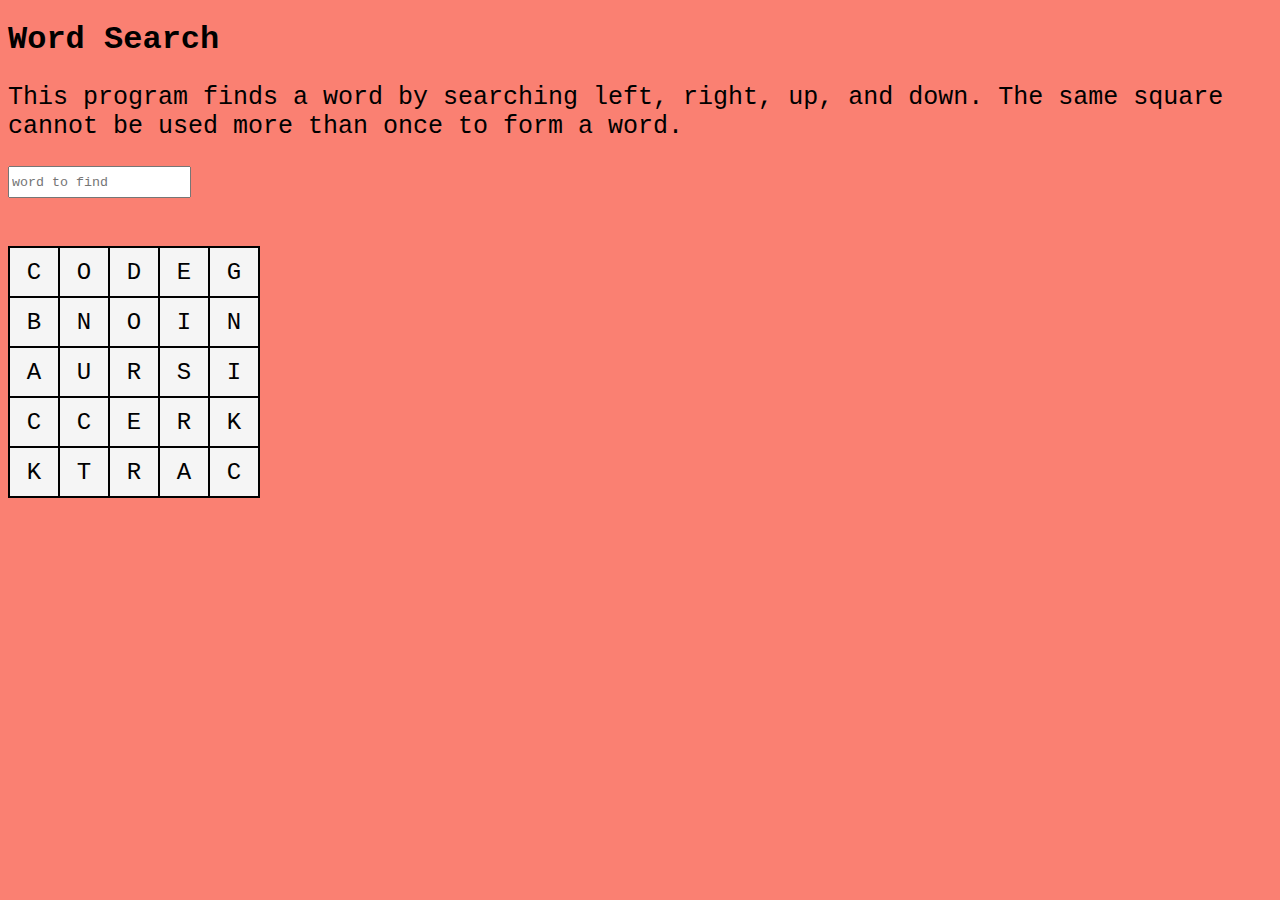
<file: Anagram/index.html>
<!DOCTYPE html>
<html>

<head>
	<title>Word Search</title>
	<link href="style.css" rel="stylesheet">
	<script src="script.js" defer>

	</script>
</head>

<body>
	<h1>Word Search</h1>
	<p id="infoText">This program finds a word by searching left, right, up, and down. The same square cannot be used more than once to form a word.</p>
	<input type="text" id="letters" placeholder="word to find"></input>
	<br></br>
	<div id="grid">
      <div class="row">
        <div class="square">C</div>
        <div class="square">O</div>
        <div class="square">D</div>
        <div class="square">E</div>
        <div class="square">G</div>
      </div>
      <div class="row">
        <div class="square">B</div>
        <div class="square">N</div>
        <div class="square">O</div>
        <div class="square">I</div>
        <div class="square">N</div>
      </div>
      <div class="row">
        <div class="square">A</div>
        <div class="square">U</div>
        <div class="square">R</div>
        <div class="square">S</div>
        <div class="square">I</div>
      </div>
      <div class="row">
        <div class="square">C</div>
        <div class="square">C</div>
        <div class="square">E</div>
        <div class="square">R</div>
        <div class="square">K</div>
      </div>
      <div class="row">
        <div class="square">K</div>
        <div class="square">T</div>
        <div class="square">R</div>
        <div class="square">A</div>
        <div class="square">C</div>
      </div>
    </div>
	<p id="solP">Word not Found</p>
</body>

</html>
</file>
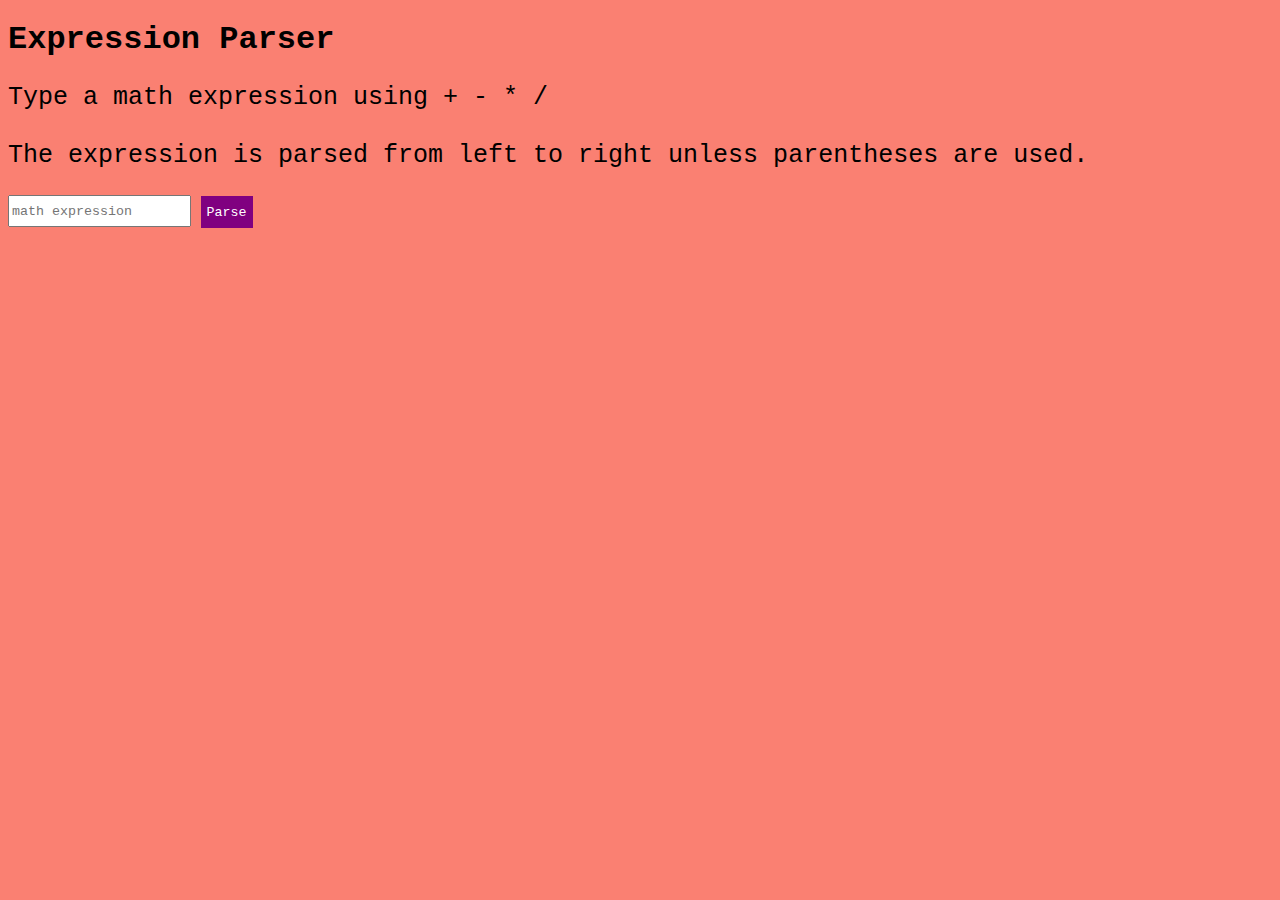
<file: Expression_parser/index.html>
<!DOCTYPE html>
<html>

<head>
	<title>Expression Parser</title>
	<link href="style.css" rel="stylesheet">
	<script src="script.js" defer>

	</script>
</head>

<body>
	<h1>Expression Parser</h1>
	<p id="infoText">Type a math expression using + - * / <br></br> The expression is parsed from left to right unless parentheses are used.</p>
	<input type="text" id="expression" placeholder="math expression"></input>
	<button id="parseBut">Parse</button>
	<p id="solP"></p>
</body>

</html>
</file>
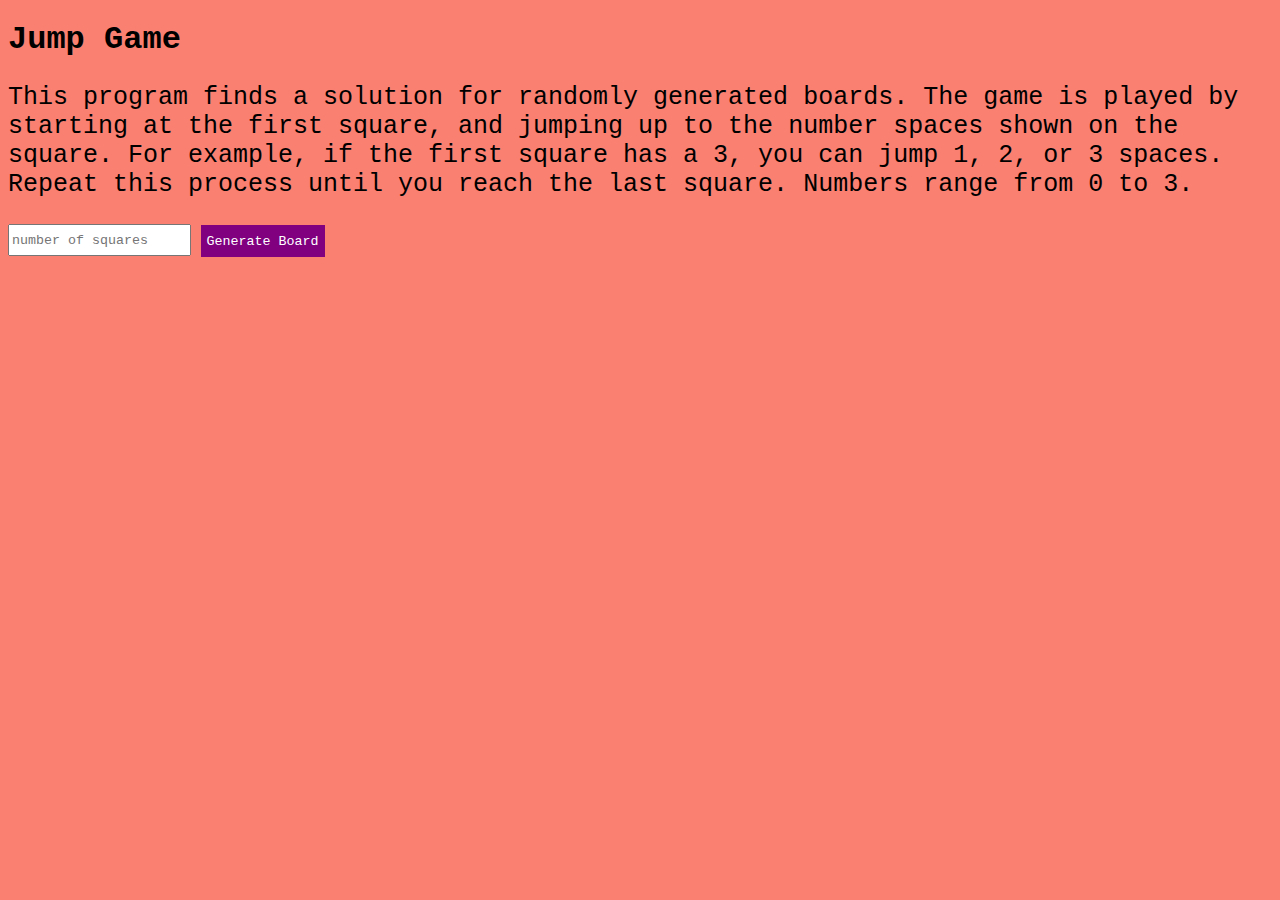
<file: Jump_game/index.html>
<!DOCTYPE html>
<html>

<head>
	<title>Jump Game</title>
	<link href="style.css" rel="stylesheet">
	<script src="script.js" defer>

	</script>
</head>

<body>
	<h1>Jump Game</h1>
	<p id="infoText">This program finds a solution for randomly generated boards. The game is played by starting at the first square, and jumping up to the number spaces shown on the square. For example, if the first square has a 3, you can jump 1, 2, or 3 spaces. Repeat this process until you reach the last square. Numbers range from 0 to 3.</p>
	<input type="number" id="numOfSquares" placeholder="number of squares" min="1" max = "25"></input>
	<button id="enterBut">Generate Board</button>
	<div id="holder"></div>
	<p id="solP"></p>
</body>

</html>
</file>
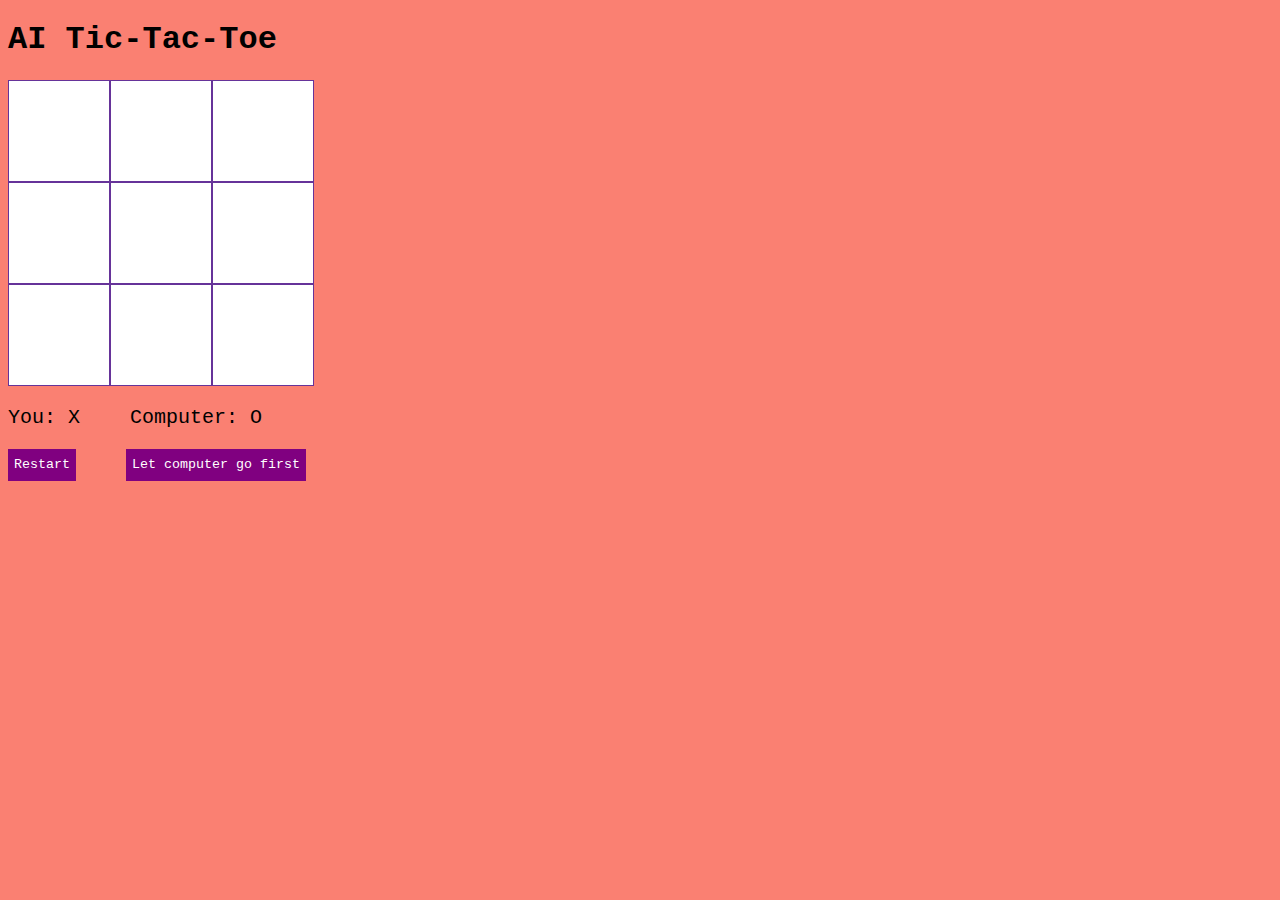
<file: AI_Tic_Tac_Toe/aiindex.html>
<!DOCTYPE html>
<html>
  <head>
    <meta charset="utf-8">
    <meta name="viewport" content="width=device-width">
    <title>AI Tic-Tac-Toe</title>
    <link href="aistyle.css" rel="stylesheet" type="text/css" />
  </head>
  <body>
		<h1>AI Tic-Tac-Toe</h1>

		<div id="grid">
      <div>
        <div class="square" data-index="0"></div>
        <div class="square" data-index="1"></div>
        <div class="square" data-index="2"></div>
      </div>
      <div>
        <div class="square" data-index="3"></div>
        <div class="square" data-index="4"></div>
        <div class="square" data-index="5"></div>
      </div>
      <div>
        <div class="square" data-index="6"></div>
        <div class="square" data-index="7"></div>
        <div class="square" data-index="8"></div>
      </div>
    </div>

    <p id="outcomePar">
    </p>

		<div id="players">
      <p id="youParagraph">You: X</p>
      <p id="compParagraph">Computer: O</p>
    </div>

		<div id="buttons">
      <button id="restartButton">Restart</button>
      <button id="switchButton">Let computer go first</button>
    </div>
    <script src="aiscript.js"></script>
  </body>
</html>
</file>
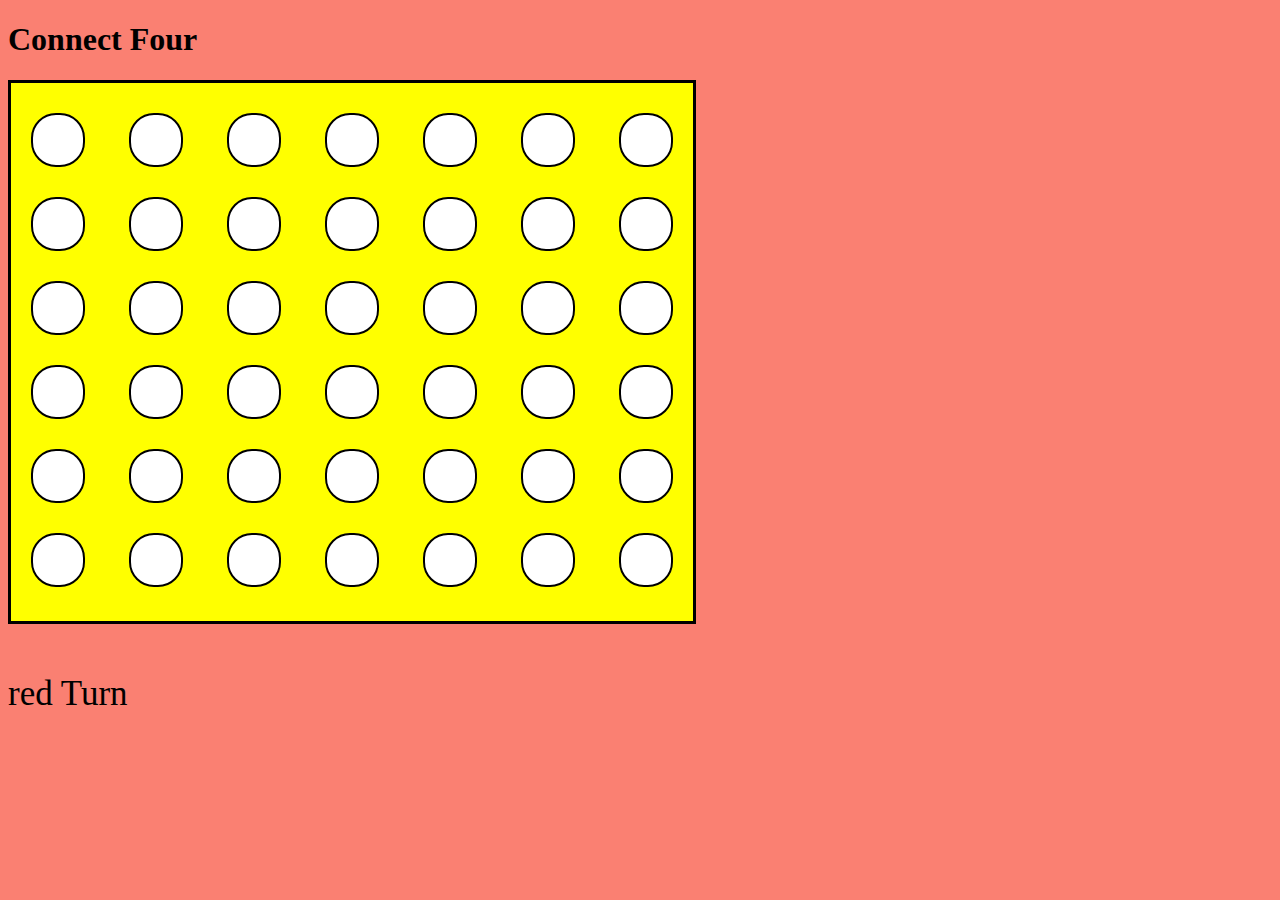
<file: Connect_four/connectindex.html>
<!DOCTYPE html>
<html>

<head>
    <title>Connect Four</title>
    <link rel="stylesheet" href="connectstylesheet.css" type="text/css">
</head>

<body>
    <h1>Connect Four</h1>
    <div id="bigDiv">
        <div class="column">
            <div class="circle" data-y="0"></div>
            <div class="circle" data-y="1"></div>
            <div class="circle" data-y="2"></div>
            <div class="circle" data-y="3"></div>
            <div class="circle" data-y="4"></div>
            <div class="circle" data-y="5"></div>
        </div>
        <div class="column">
            <div class="circle" data-y="0"></div>
            <div class="circle" data-y="1"></div>
            <div class="circle" data-y="2"></div>
            <div class="circle" data-y="3"></div>
            <div class="circle" data-y="4"></div>
            <div class="circle" data-y="5"></div>
        </div>
        <div class="column">
            <div class="circle" data-y="0"></div>
            <div class="circle" data-y="1"></div>
            <div class="circle" data-y="2"></div>
            <div class="circle" data-y="3"></div>
            <div class="circle" data-y="4"></div>
            <div class="circle" data-y="5"></div>
        </div>
        <div class="column">
            <div class="circle" data-y="0"></div>
            <div class="circle" data-y="1"></div>
            <div class="circle" data-y="2"></div>
            <div class="circle" data-y="3"></div>
            <div class="circle" data-y="4"></div>
            <div class="circle" data-y="5"></div>
        </div>
        <div class="column">
            <div class="circle" data-y="0"></div>
            <div class="circle" data-y="1"></div>
            <div class="circle" data-y="2"></div>
            <div class="circle" data-y="3"></div>
            <div class="circle" data-y="4"></div>
            <div class="circle" data-y="5"></div>
        </div>
        <div class="column">
            <div class="circle" data-y="0"></div>
            <div class="circle" data-y="1"></div>
            <div class="circle" data-y="2"></div>
            <div class="circle" data-y="3"></div>
            <div class="circle" data-y="4"></div>
            <div class="circle" data-y="5"></div>
        </div>
        <div class="column">
            <div class="circle" data-y="0"></div>
            <div class="circle" data-y="1"></div>
            <div class="circle" data-y="2"></div>
            <div class="circle" data-y="3"></div>
            <div class="circle" data-y="4"></div>
            <div class="circle" data-y="5"></div>
        </div>
    </div>
    <p id="winnerPar"></p>
    <p id="turn">red Turn</p>

    <script type="text/javascript" src="connectscript.js"></script>
</body>

</html>
</file>
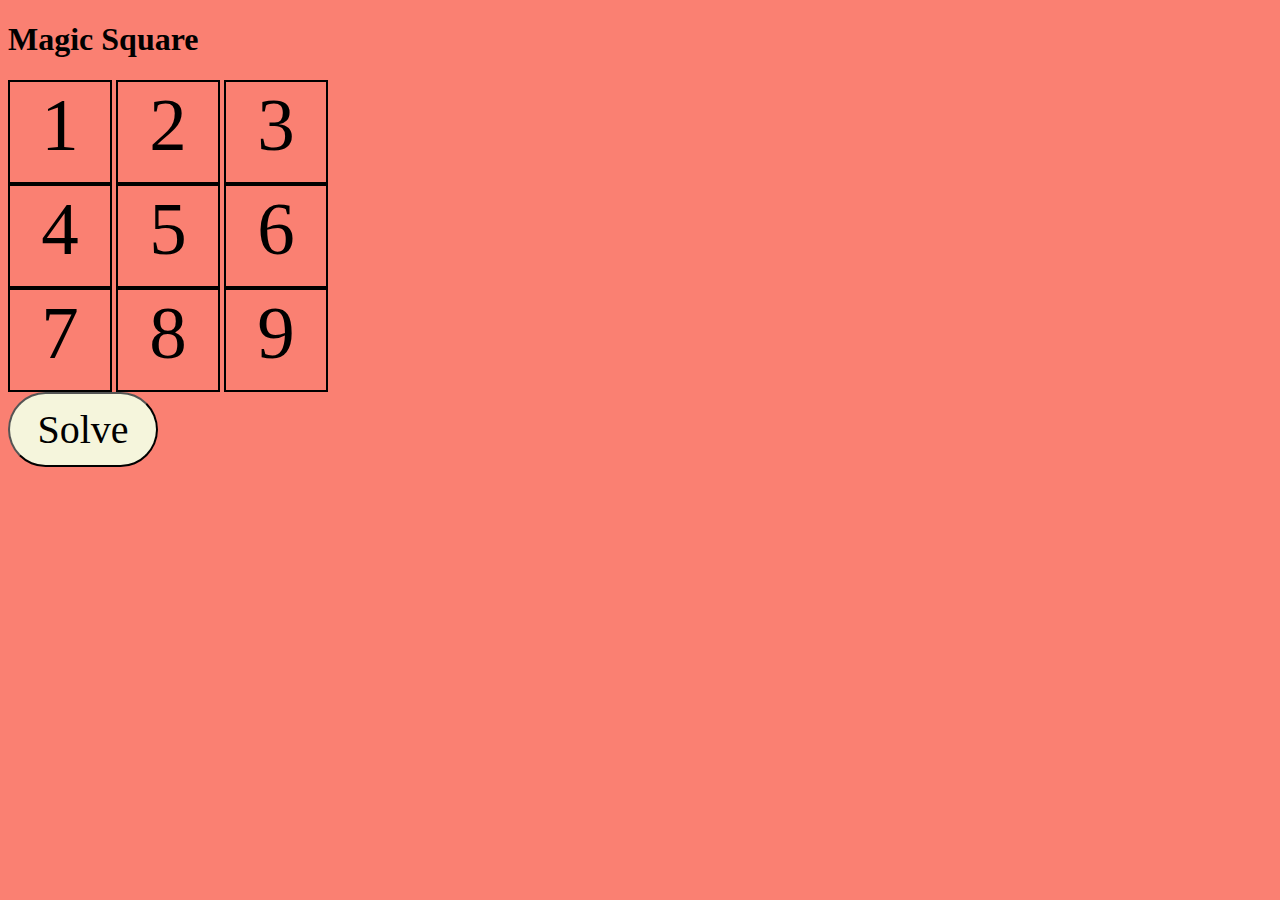
<file: Magic_square/magicindex.html>
<!DOCTYPE html>
<html>

<head>
    <title>Magic Square</title>
    <link rel="stylesheet" href="magicstylesheet.css" type="text/css">
</head>

<body>
    <h1>Magic Square</h1>
    <div id="bigBox1">
        <div class="box"></div>
        <div class="box"></div>
        <div class="box"></div>
    </div>
    <div id="bigBox2">
        <div class="box"></div>
        <div class="box"></div>
        <div class="box"></div>
    </div>
    <div id="bigBox3">
        <div class="box"></div>
        <div class="box"></div>
        <div class="box"></div>
    </div>
    <button id="solver">Solve</button>
    <p id="winPar"></p>
    <script type="text/javascript" src="magicscript.js"></script>
</body>

</html>
</file>
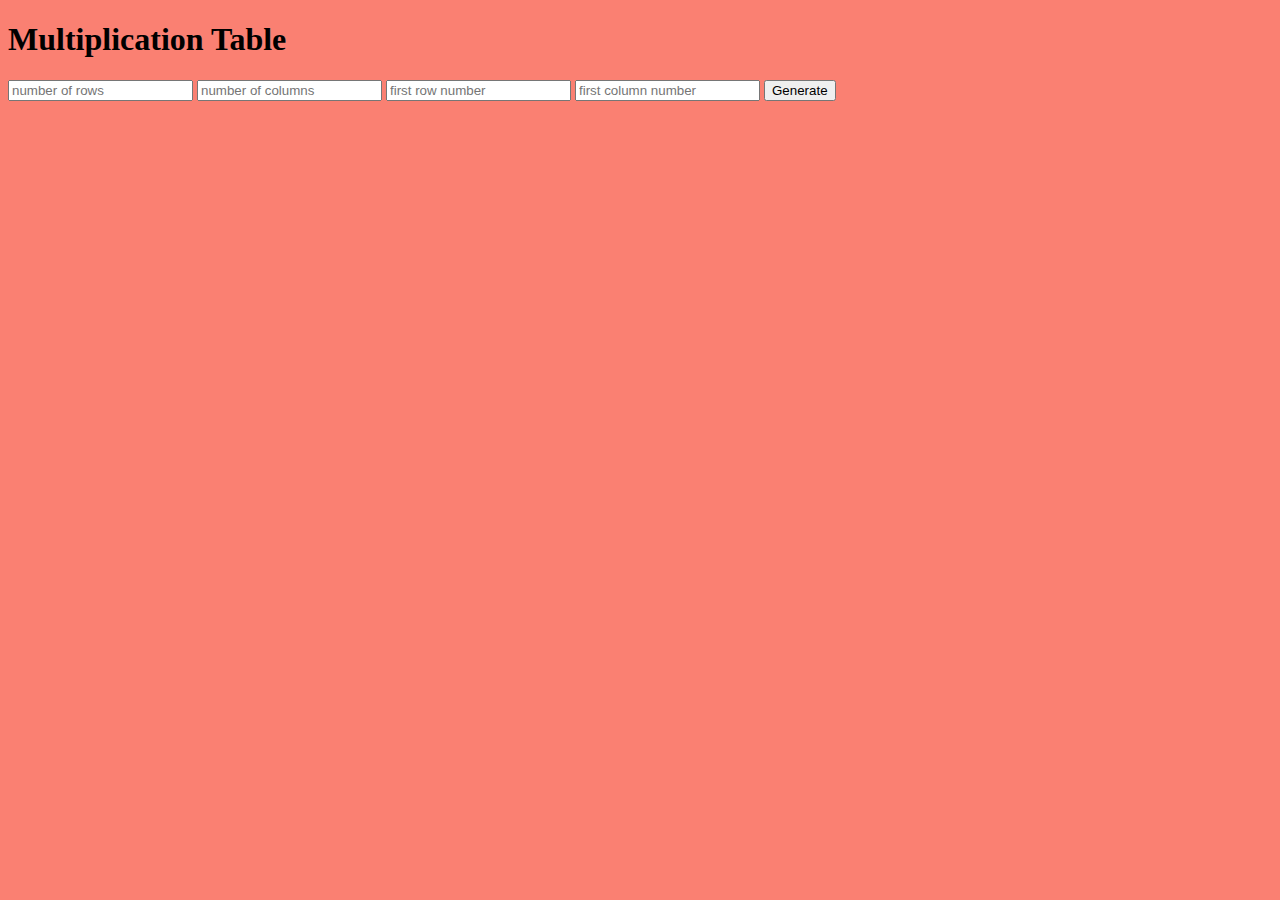
<file: Multiplication_generator/multindex.html>
<!DOCTYPE html>
<html>

<head>
    <title>Multiplication Table</title>
    <link rel="stylesheet" href="multstylesheet.css" type="text/css">
</head>

<body>
    <h1>Multiplication Table</h1>

    <!--number box for the user to type the number of rows-->
    <input type="number" min="0" placeholder="number of rows" id="numberOfRows">

    <!--number box for the user to type the number of columns-->
    <input type="number" min="0" placeholder="number of columns" id="numberOfColumns">

    <!--number box for the user to type the first row number-->
    <input type="number" placeholder="first row number" id="firstRowNumber">

    <!--number box for the user to type the first column number-->
    <input type="number" placeholder="first column number" id="firstColumnNumber">

    <!--button to generate the multiplication table-->
    <button id="generateButton">Generate</button>

    <!--box to hold the multiplication table-->
    <div id="box"></div>

    <script type="text/javascript" src="multscript.js"></script>
</body>

</html>
</file>
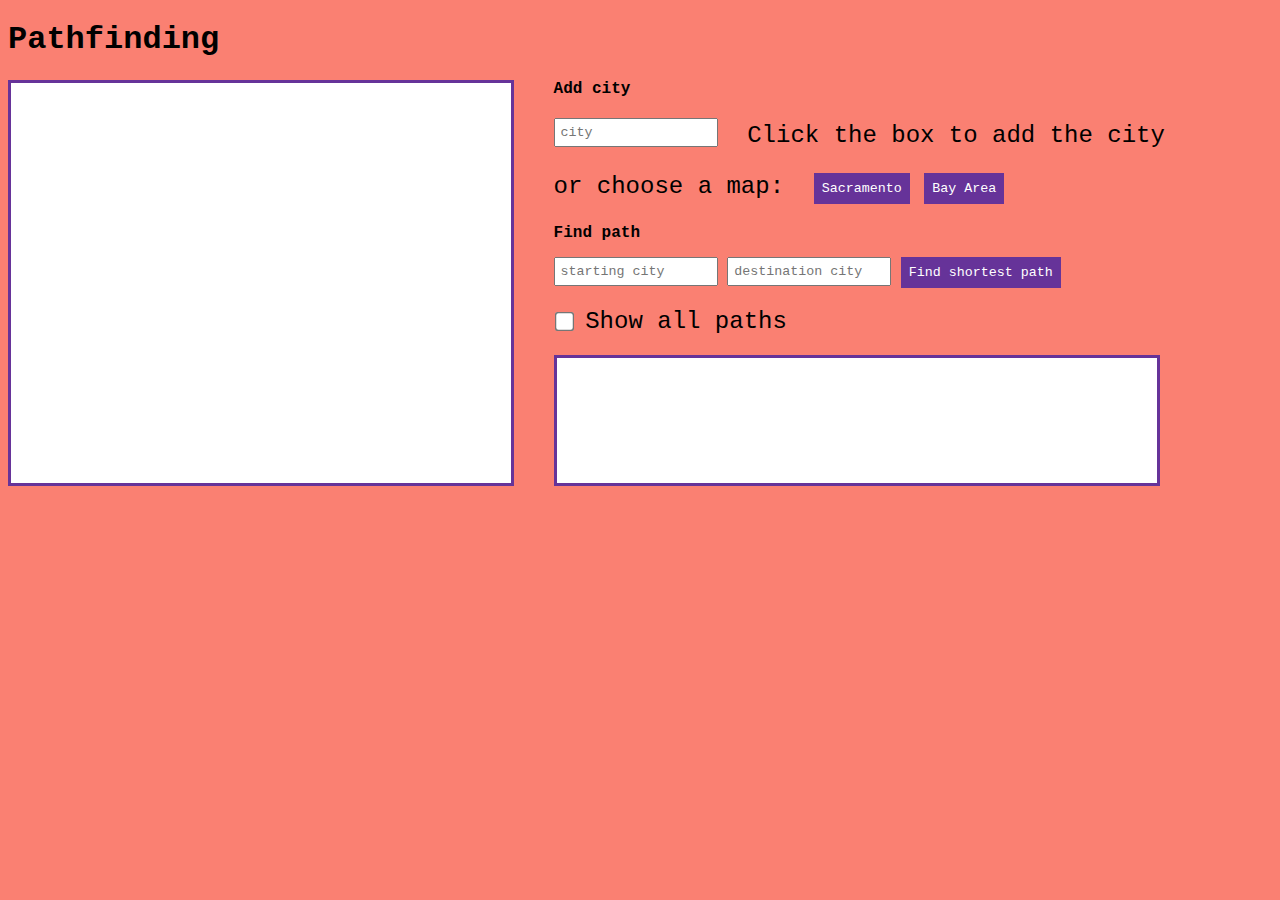
<file: Pathfinder/pathindex.html>
<!DOCTYPE html>
<html>

<head>
	<title>Pathfinding</title>
	<link href="pathstyle.css" rel="stylesheet">
	<script src="pathscript.js" defer>

	</script>
</head>

<body>
	<h1>Pathfinding</h1>
	<div id="box">
		<canvas width="500" height="400" id="canvas"></canvas>
	</div>
	<div id="features">
		<strong>Add city</strong>
		<div>
			<input type="text" id="newCity" placeholder="city">
      <p id="newCityP">Click the box to add the city</p>    
    </div>
		<div>
        <p id="chooseMP">or choose a map:</p>
				<button id="sacButton">Sacramento</button>
				<button id="bayAreaBut">Bay Area</button>
    </div>
		<div class="inputSection">
        <div>
          <strong>Find path</strong>
        </div>

        <div>
          <input type="text" placeholder="starting city" autocomplete="off" id="city1Input">
          <input type="text" placeholder="destination city" autocomplete="off" id="city2Input">
          <button id="pathButton">Find shortest path</button>
        </div>
    </div>
		<div class="inputSection">
        <input type="checkbox" id="showAllCheckbox">
        <label for="showAllCheckbox">Show all paths</label>
    </div>
		<div id="pathsBox"></div>
	</div>
</body>

</html>
</file>
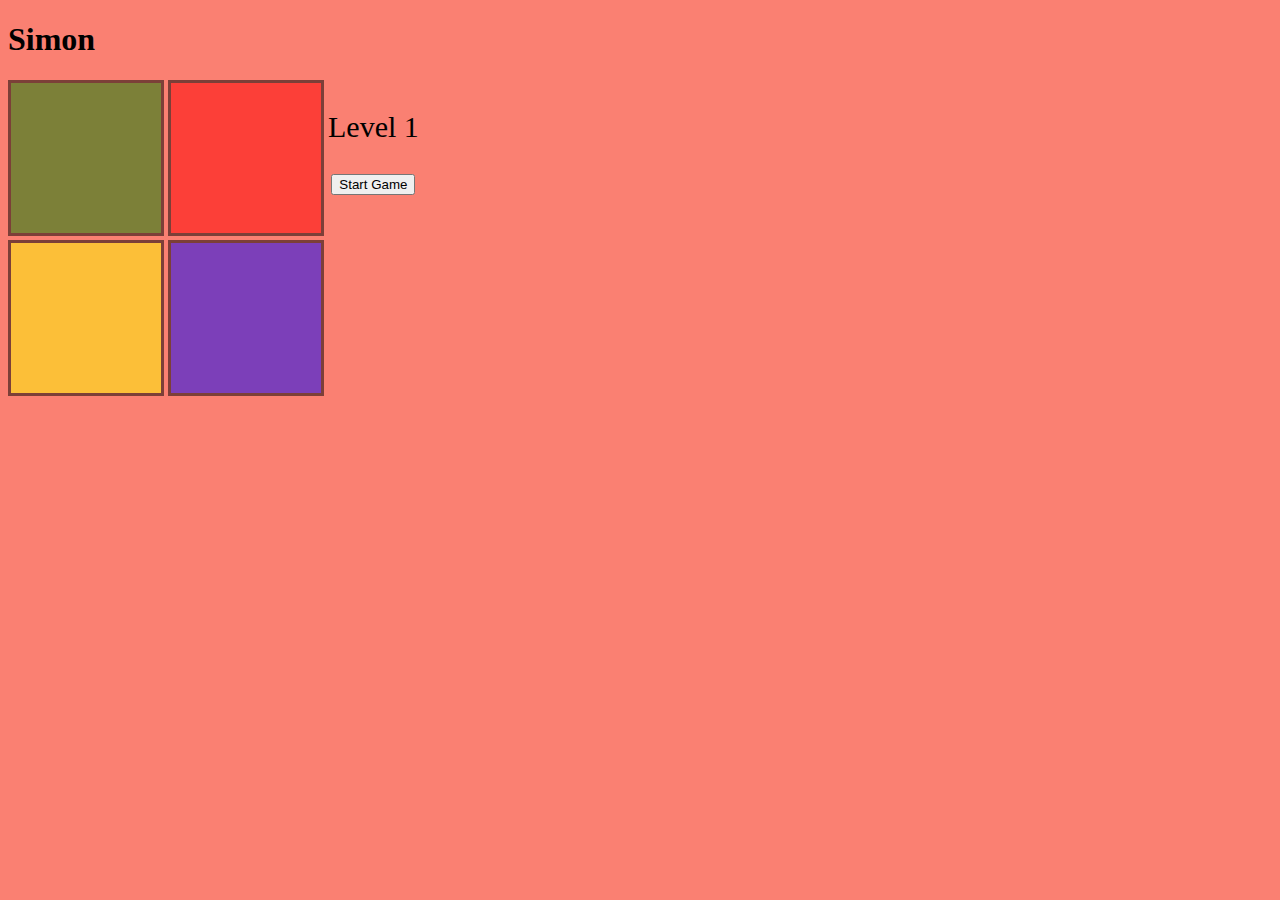
<file: Simon/simonindex.html>
<!DOCTYPE html>
<html>

<head>
    <title>Simon</title>
    <link rel="stylesheet" href="simonstylesheet.css" type="text/css">
</head>

<body>
    <h1>Simon</h1>
    <div>
        <div id="test">
            <div>
                <div id="s1" class="square"></div>
                <div id="s2" class="square"></div>
            </div>
            <div>
                <div id="s3" class="square"></div>
                <div id="s4" class="square"></div>
            </div>
        </div>
        <div id="controls">
            <p id="level"> Level 1</p>
            <button id="start"> Start Game</button>
        </div>
    </div>
    <p id="winPar"></p>
    <script type="text/javascript" src="simonscript.js"></script>
</body>

</html>
</file>
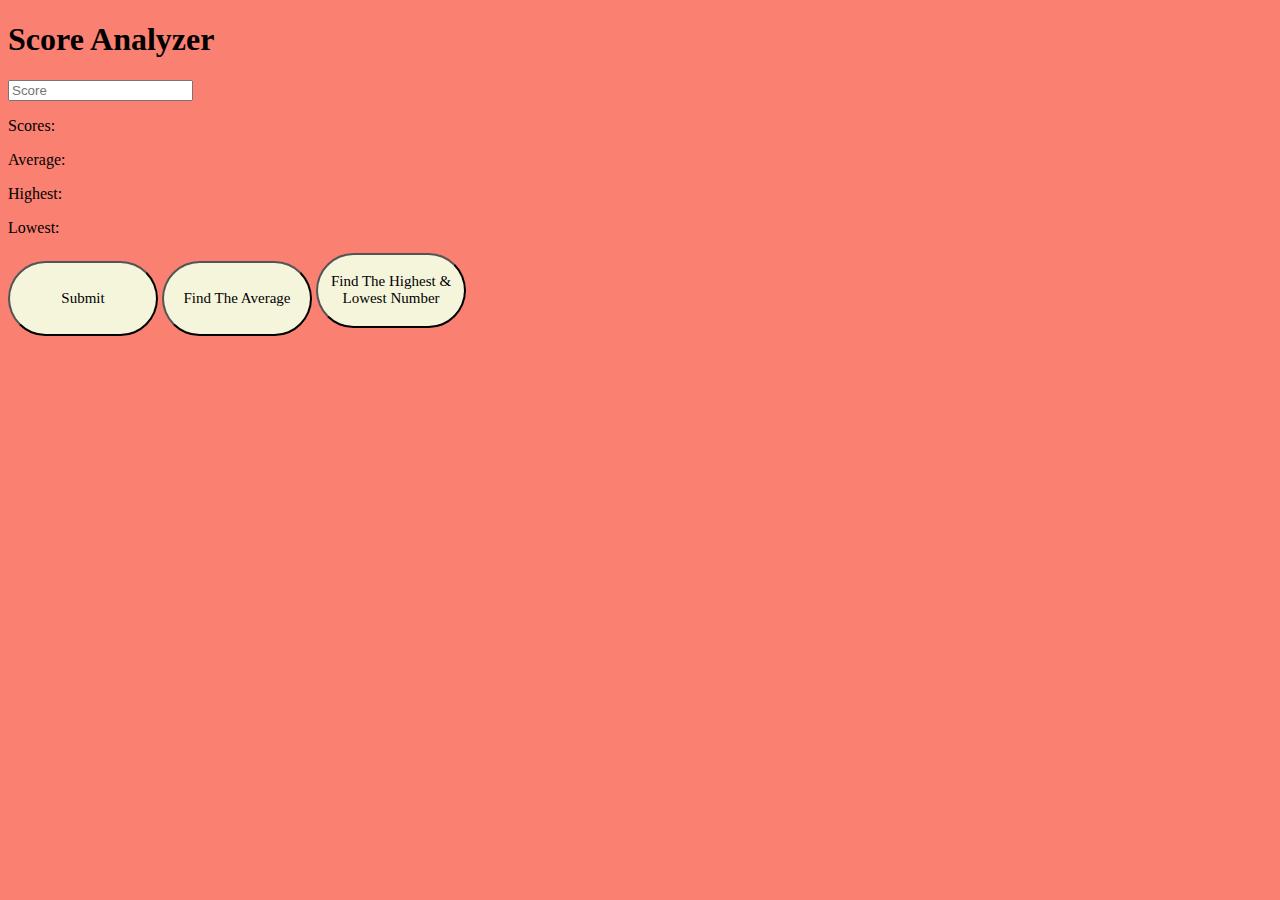
<file: Stat_analyzer/statindex.html>
<!DOCTYPE html>
<html>

<head>
    <title>Statistics Analyzer</title>
    <link rel="stylesheet" href="statstylesheet.css" type="text/css">
</head>

<body>
    <h1>Score Analyzer</h1>
    <input id="number" type="number" placeholder="Score">
    <p id="submitPar"> Scores: </p>
    <p id="averagePar"> Average: </p>
    <p id="highPar">Highest: </p>
    <p id="lowPar">Lowest: </p>
    <button id="submit">Submit</button>
    <button id="average">Find The Average</button>
    <button id="highLow">Find The Highest & Lowest Number </button>
    <script type="text/javascript" src="statscript.js"></script>
</body>

</html>
</file>
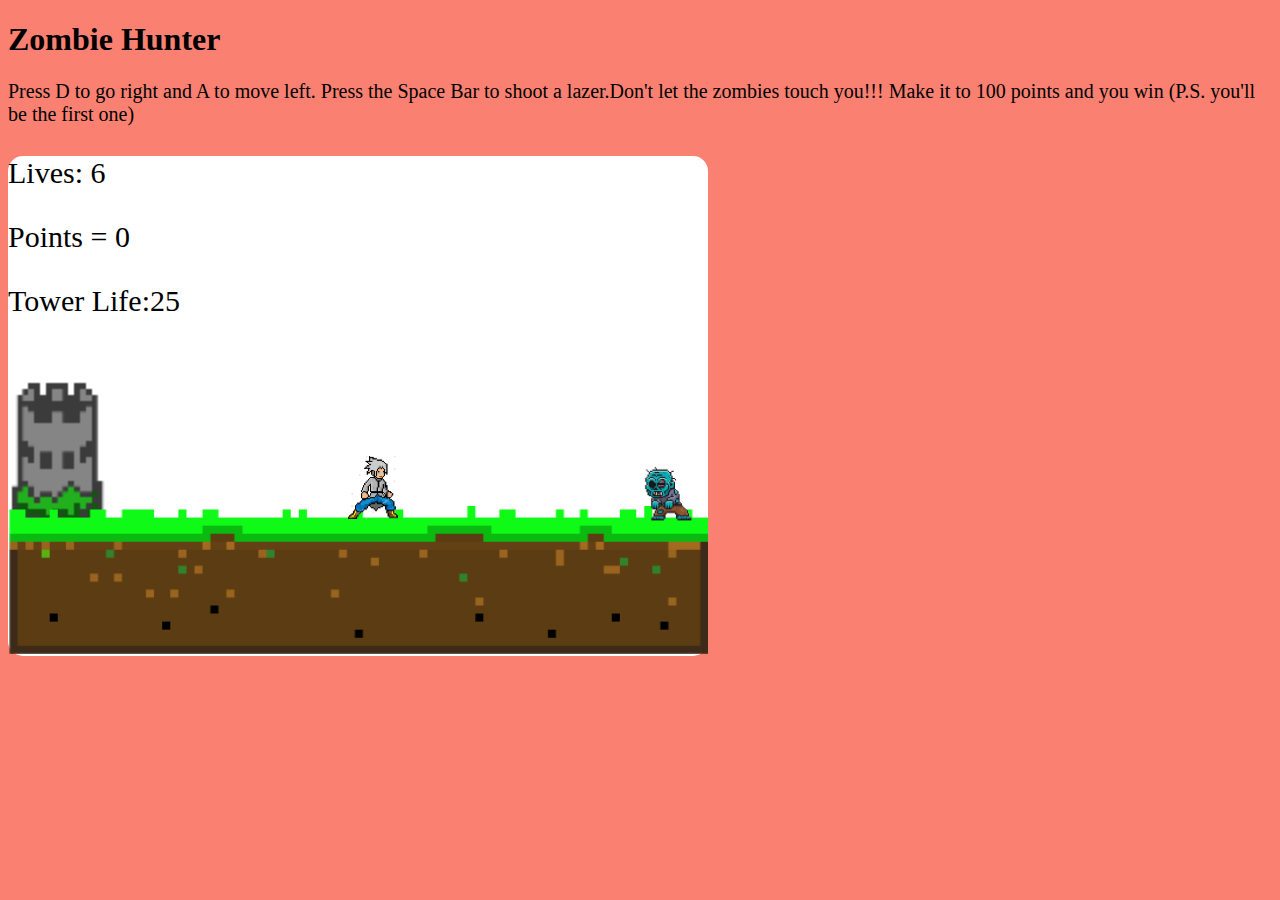
<file: Zombie_hunter/zombieindex.html>
<!DOCTYPE html>
<html>

<head>
    <title>Zombie Hunter</title>
    <link rel="stylesheet" href="zombiestylesheet.css" type="text/css">
</head>

<body id="body">
    <h1>Zombie Hunter</h1>
    <p id="instrucPar"> Press D to go right and A to move left. Press the Space Bar to shoot a lazer.Don't let the zombies touch you!!! Make it to 100 points and you win (P.S. you'll be the first one)</p>
    <p id="winLosePar"></p>
    <div id="gameBox">
        <p id="livesPar"> Lives: 6 </p>
        <p id="pointsPar">Points = 0</p>
        <p id="towerPar">Tower Life:25 </p>
        <p id="whyPar"></p>
        <img src="koolninja.png" id="character">
        <img src="PixelArt.png" id="tower">
        <img src="pixelgrass.png" id="grass">
        <img src="zombie.png" class="zombieClone">
        <img src="lazers.png" id="lazer">


    </div>
    <script type="text/javascript" src="zombiescript.js"></script>
</body>

</html>
</file>
<file: Anagram/style.css>
body {
	background-color: salmon;
    color: black;
	font-family: Courier;
	}
#infoText{
	font-size: 25px;
}
#letters{
	width:175px;
	height:26px;
	vertical-align:middle;
	font-family: Courier;
}
#enterBut{
	height:32px;
	width: fit-content;
	border:none;
	background-color:purple;
	font-family: Courier;
	color:white;
	cursor: pointer;
}
#holder{
	font-size: 24px;
  margin-top: 24px;
  margin-bottom: 30px;
}
/* purple color: #a4508b; */
.square {
    display: inline-block;
    vertical-align: top;
    width: 48px;
    height: 48px;
    background-color: whitesmoke;
    border: 1px solid black;
		color:black;
    font-size: 24px;
    text-align: center;
    line-height: 50px;
}
.row{
	display: block;
}
#solP{
	  margin-top: 14px;
    margin-bottom: 30px;
		font-size:24px;
		visibility: hidden;
}
#grid {
    display: inline-block;
    border: 1px solid black;
    font-size: 0;
    margin-top: 30px;
}
.hilighted{
	background-color:#a4508b;
}
</file>
<file: Expression_parser/style.css>
body {
	background-color: salmon;
    color: black;
	font-family: Courier;
	}
#infoText{
	font-size: 25px;
}
#expression{
	width:175px;
	height:26px;
	vertical-align:middle;
	font-family: Courier;
}
#parseBut{
	height:32px;
	width: fit-content;
	border:none;
	background-color:purple;
	font-family: Courier;
	color:white;
	cursor: pointer;
}
#solP{
	  margin-top: 14px;
    margin-bottom: 30px;
		font-size:24px;
}
</file>
<file: Jump_game/style.css>
body {
  background-color: salmon;
  color: black;
	font-family: Courier;
	}
#infoText{
	font-size: 25px;
}
#numOfSquares{
	width:175px;
	height:26px;
	vertical-align:middle;
	font-family: Courier;
}
#enterBut{
	height:32px;
	width: fit-content;
	border:none;
	background-color:purple;
	font-family: Courier;
	color:white;
	cursor: pointer;
}
#holder{
	font-size: 24px;
  margin-top: 24px;
  margin-bottom: 30px;
}
.square{
  display: inline-block;
  vertical-align: top;
  width: 48px;
  height: 48px;
  background-color: white;
  border: 1px solid black;
  font-size: 24px;
  text-align: center;
  line-height: 50px;
  margin-right: 10px;
  margin-bottom: 10px;
	color:black;
}
#solP{
	  margin-top: 14px;
    margin-bottom: 30px;
		font-size:24px;
}
</file>
<file: AI_Tic_Tac_Toe/aistyle.css>
body {
  background-color: salmon;
    color: black;
	font-family: Courier;
	}

.square{
	    display: inline-block;
    vertical-align: top;
    width: 100px;
    height: 100px;
    background-color: white;
    border: 1.5px solid rebeccapurple;
    font-size: 50px;
    text-align: center;
    line-height: 100px;
    user-select: none;
		color: black;
}
#grid{
	font-size: 0;
    margin-right: 30px;
    display: inline-block;
}
#youParagraph{
    float: left;
}
#compParagraph{
	margin-left: 50px;
}
#youParagraph,#compParagraph{
	display: inline-block;
	font-size: 20px;
}
#players{
	display:block;
}
#restartButton, #switchButton{
	    height: 32px;
    width: fit-content;
    border: none;
    background-color: purple;
    font-family: Courier;
    color: white;
    cursor: pointer;
}
#restartButton{
	float: left;
}
#switchButton{
	margin-left: 50px;
}

#outcomePar{
  font-size: 50px;
  display:inline-block;
  vertical-align: middle;
}
</file>
<file: Connect_four/connectstylesheet.css>
body {
    background-color: salmon;
    color: black;
    font-family: Comic Sans MS;
}

#bigDiv {
    border-color: black;
    border: 3px solid black;
    background-color: yellow;
    display: inline-block;
}

.circle {
    width: 50px;
    height: 50px;
    margin-left: 20px;
    margin-right: 20px;
    margin-bottom: 30px;
    margin-top: 30px;
    border: 2px solid black;
    border-radius: 25px;
    background-color: white;
}

.column {
    position: relative;
    display: inline-block;
}

.piece {
    width: 50px;
    height: 50px;
    border-radius: 25px;
    transition: transform 2s;
}

.player1 {
    background-color: red;
    position: absolute;
    top: 2px;
    left: 22px;
}

.player2 {
    background-color: black;
    position: absolute;
    top: 2px;
    left: 22px;
}
#winnerPar {
    font-size: 50px;
}
#turn{
    font-size: 35px;
}
</file>
<file: Magic_square/magicstylesheet.css>
body {
    background-color: salmon;
    color: black;
}

head {
    font-family: Comic Sans MS;
}

.box {
    width: 100px;
    height: 100px;
    border: 2px solid black;
    display: inline-block;
    vertical-align: top;
    font-size: 75px;
    font-weight: 10px;
    text-align: center;
}

.boxesStyle {
    background-color: beige;
}

#solver {
    background-color: beige;
    font-family: Comic Sans MS;
    outline-color: black;
    border-radius: 50px 50px;
    width: 150px;
    height: 75px;
    font-size: 40px;

}

#winPar {
    font-size: 50px;
}
</file>
<file: Multiplication_generator/multstylesheet.css>
#box {
    /*puts empty space above the box to separate it from the number boxes*/
    margin-top: 30px;
    position: relative;
}

body {
    background-color: salmon;
    color: black;
    font-family: Comic Sans MS;
}

.box {
    position: absolute;
    border: 2px solid white;
    left: 30px;
    width: 50px;
    height: 50px;
    text-align: center;
    line-height: 50px;
    background-color: blue;
}

.numberBoxes {
    position: absolute;
    font-family: Comic Sans MS;
}
</file>
<file: Pathfinder/pathstyle.css>
body {
	background-color: salmon;
    color: black;
	font-family: Courier;
	}
	#box,
	#features {
  display: inline-block;
  vertical-align: top;
	}
	p {
  font-size: 24px;
	}
	#box{
		border: 3px solid rebeccapurple;
  	margin-right: 30px;
		height: 400px;
		position: relative;
  	user-select: none;
  	touch-action: manipulation;
	}
	#canvas{
		background-color: white;
	}

	#newCity,
	#newCityP,
	#chooseMP,
	#sacButton,
	#bayAreaBut {
  display: inline-block;
  vertical-align: top;
	}
	label {
  font-size: 24px;
  user-select: none;
	}
	#sacButton {
  margin-right: 5px;
	}
	#newCity,
	#chooseMP {
  margin-right: 20px;
	}
	.inputSection {
  margin-bottom: 20px;
	}

	.inputSection > div {
  margin-bottom: 15px;
	}	
	input[type="text"],
	button {
  padding: 5px;
	}

	input[type="text"] {
  width: 150px;
	vertical-align: middle;
  font-family: Courier;
	}
	#chooseMP{
		margin-top:0px;
	}
	button{
		padding: 8px;
		border: none;
    background-color: rebeccapurple;
    font-family: Courier;
    color: white;
    cursor: pointer;
	}
	#newCity{
		margin-top:20px;
	}
	.circle{
		width: 15px;
    height: 15px;
    background-color: black;
    border: 1px solid black;
    border-radius: 50%;
    position: absolute;
    cursor: pointer;
	}
	.cityLabel{
		background-color: white;
    line-height: 16px;
    position: absolute;
		color:black;
	}
	#showAllCheckbox,
	label {
  display: inline-block;
  vertical-align: middle;
	}
	#showAllCheckbox {
  transform: scale(1.5);
  margin-right: 5px;
	}
	label {
  font-size: 24px;
  user-select: none;
	}	
	.shortest {
  color: rebeccapurple;
  font-weight: bold;
	}
	#pathsBox {
  font-size: 24px;
  margin-bottom: 30px;
	width: 600px;
	height:125px;
	overflow: scroll;
	background-color: white;
	color: black;
	border: 3px solid rebeccapurple
	}
	.path {
  max-width: 475px;
  font-size: 18px;
  line-height: 27px;
  margin-bottom: 10px;
	margin-left: 5px;
	}
</file>
<file: Simon/simonstylesheet.css>
body {
    background-color: salmon;
    color: black;
}

.square {
    width: 150px;
    height: 150px;
    border: 3px solid black;
    font-size: 0;
    display: inline-block;
}

#s1 {
    background-color: green;
    opacity: .5;
}

#s2 {
    background-color: red;
    opacity: .5;
}

#s3 {
    background-color: yellow;
    opacity: .5;
}

#s4 {
    background-color: blue;
    opacity: .5;
}

#controls {
    display: inline-block;
    vertical-align: top;
    margin-bottom: 30px;
    text-align: center;
}

#test {
    display: inline-block;
}

#level {
    font-size: 30px;
}

#winner {
    font-size: 50px;
}
</file>
<file: Stat_analyzer/statstylesheet.css>
body {
    background-color: salmon;
    color: black;
}

button {
    background-color: beige;
    font-family: Comic Sans MS;
    outline-color: black;
    border-radius: 50px 50px;
    width: 150px;
    height: 75px;
    font-size: 15px;
    ;
}
</file>
<file: Zombie_hunter/zombiestylesheet.css>
body {
    background-color: salmon;
    color: black;
    font-family: Comic Sans MS;
}

#gameBox {
    width: 700px;
    height: 500px;
    border-radius: 15px;
    background-color: white;
    position: relative;
}

#character {
    position: absolute;
    top: 300px;
    left: 340px;
    z-index: 1;
}

#grass {
    position: absolute;
    top: 350px;
}

.zombieClone {
    position: absolute;
    top: 310px;
    left: 650px;
}

#lazer {
    position: absolute;
    top: 310px;
    display: none;
}

#livesPar {
    color: black;
    font-family: Comic Sans MS;
    font-size: 30px;
}

#pointsPar {
    color: black;
    font-family: Comic Sans MS;
    font-size: 30px;
}

#instrucPar {
    font-family: Comic Sans MS;
    font-size: 20px;
}

#whyPar {
    font-size: 50px;
    font-family: Comic Sans MS;
    color: white;
}

#tower {
    position: absolute;
    top: 225px;
    left: 0px;

}

#towerPar {
    color: black;
    font-family: Comic Sans MS;
    font-size: 30px;
}
</file>
